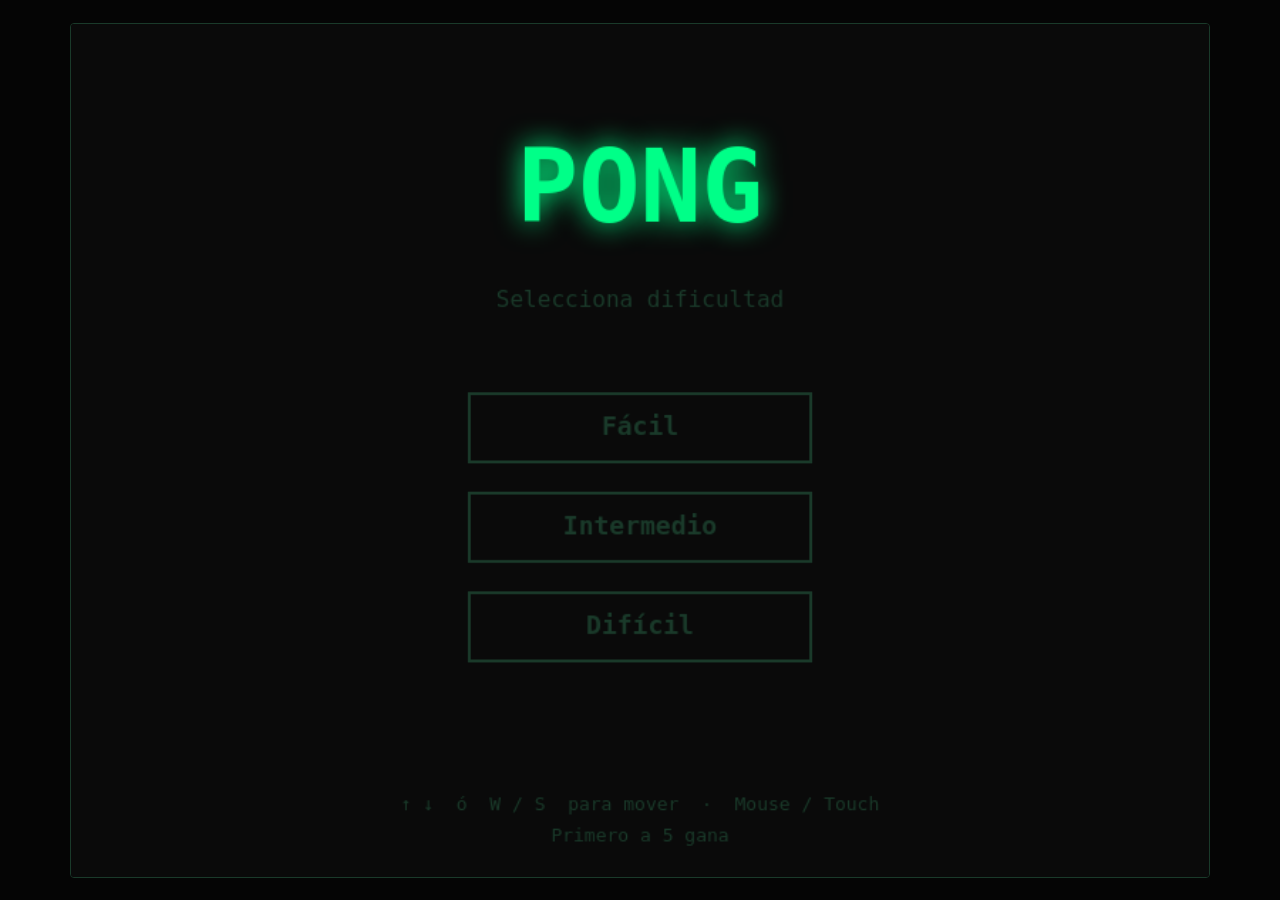
<file: pong-ET/index.html>
<!DOCTYPE html>
<html lang="es">
<head>
  <meta charset="UTF-8">
  <meta name="viewport" content="width=device-width, initial-scale=1.0">
  <title>Pong</title>
  <link rel="stylesheet" href="style.css">
</head>
<body>
  <main>
    <canvas id="game" width="800" height="600" role="img" aria-label="Pong game canvas"></canvas>
  </main>
  <script src="game.js"></script>
</body>
</html>
</file>
<file: pong-ET/style.css>
*,
*::before,
*::after {
  margin: 0;
  padding: 0;
  box-sizing: border-box;
}

html,
body {
  height: 100%;
  background: #050505;
  overflow: hidden;
}

body {
  display: flex;
  justify-content: center;
  align-items: center;
  font-family: monospace;
}

main {
  display: flex;
  justify-content: center;
  align-items: center;
  width: 100%;
  height: 100%;
}

#game {
  display: block;
  width: min(95vw, calc(95vh * 800 / 600));
  height: auto;
  aspect-ratio: 800 / 600;
  border: 1px solid #1a3a2a;
  border-radius: 4px;
}
</file>
